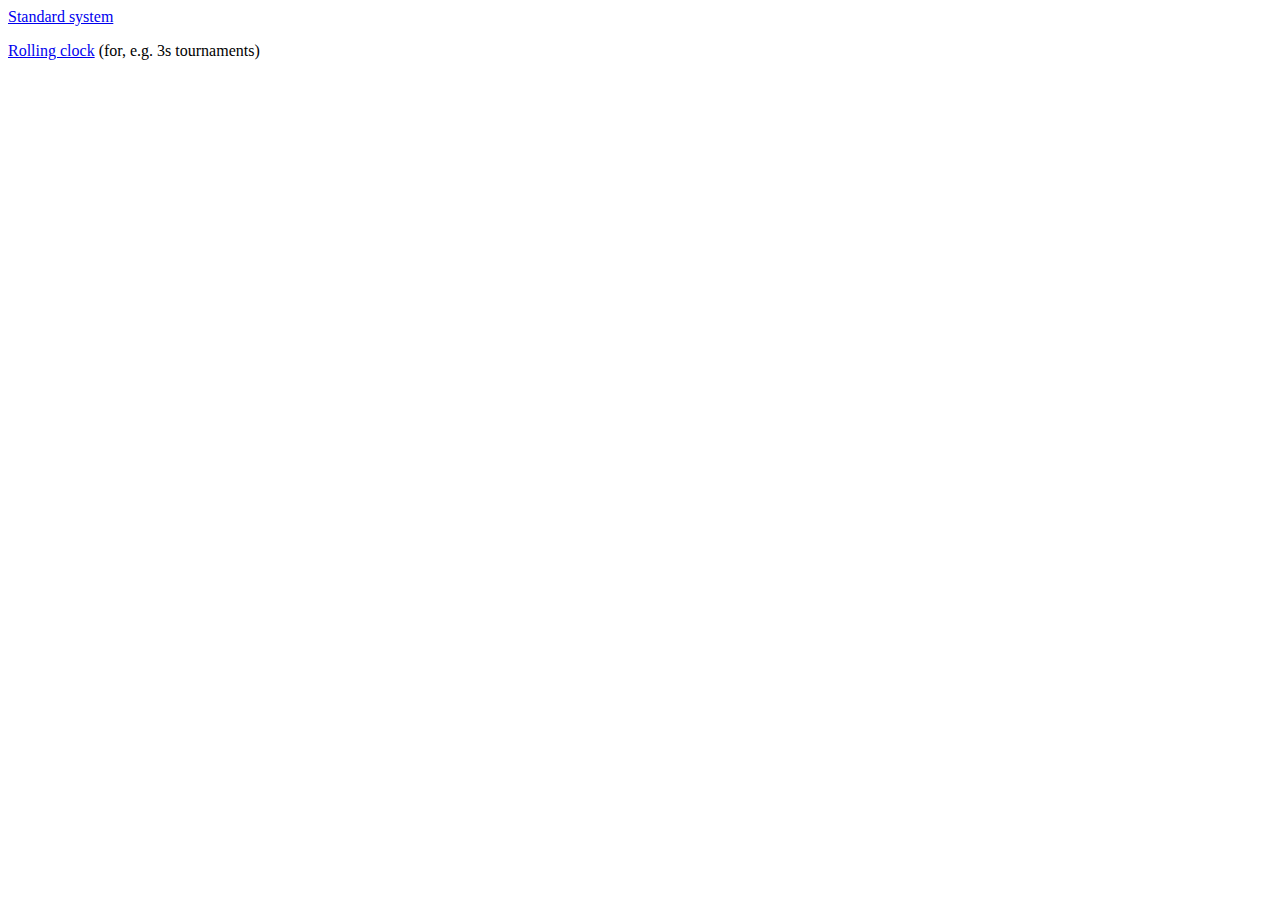
<file: index.html>
<html>
<head>
    <title>FloorScore scoring system</title>
</head>

<body>

<p><a href="standard.html">Standard system</a></p>

<p><a href="rolling.html">Rolling clock</a> (for, e.g. 3s tournaments)</p>

</body>
</html>
</file>
